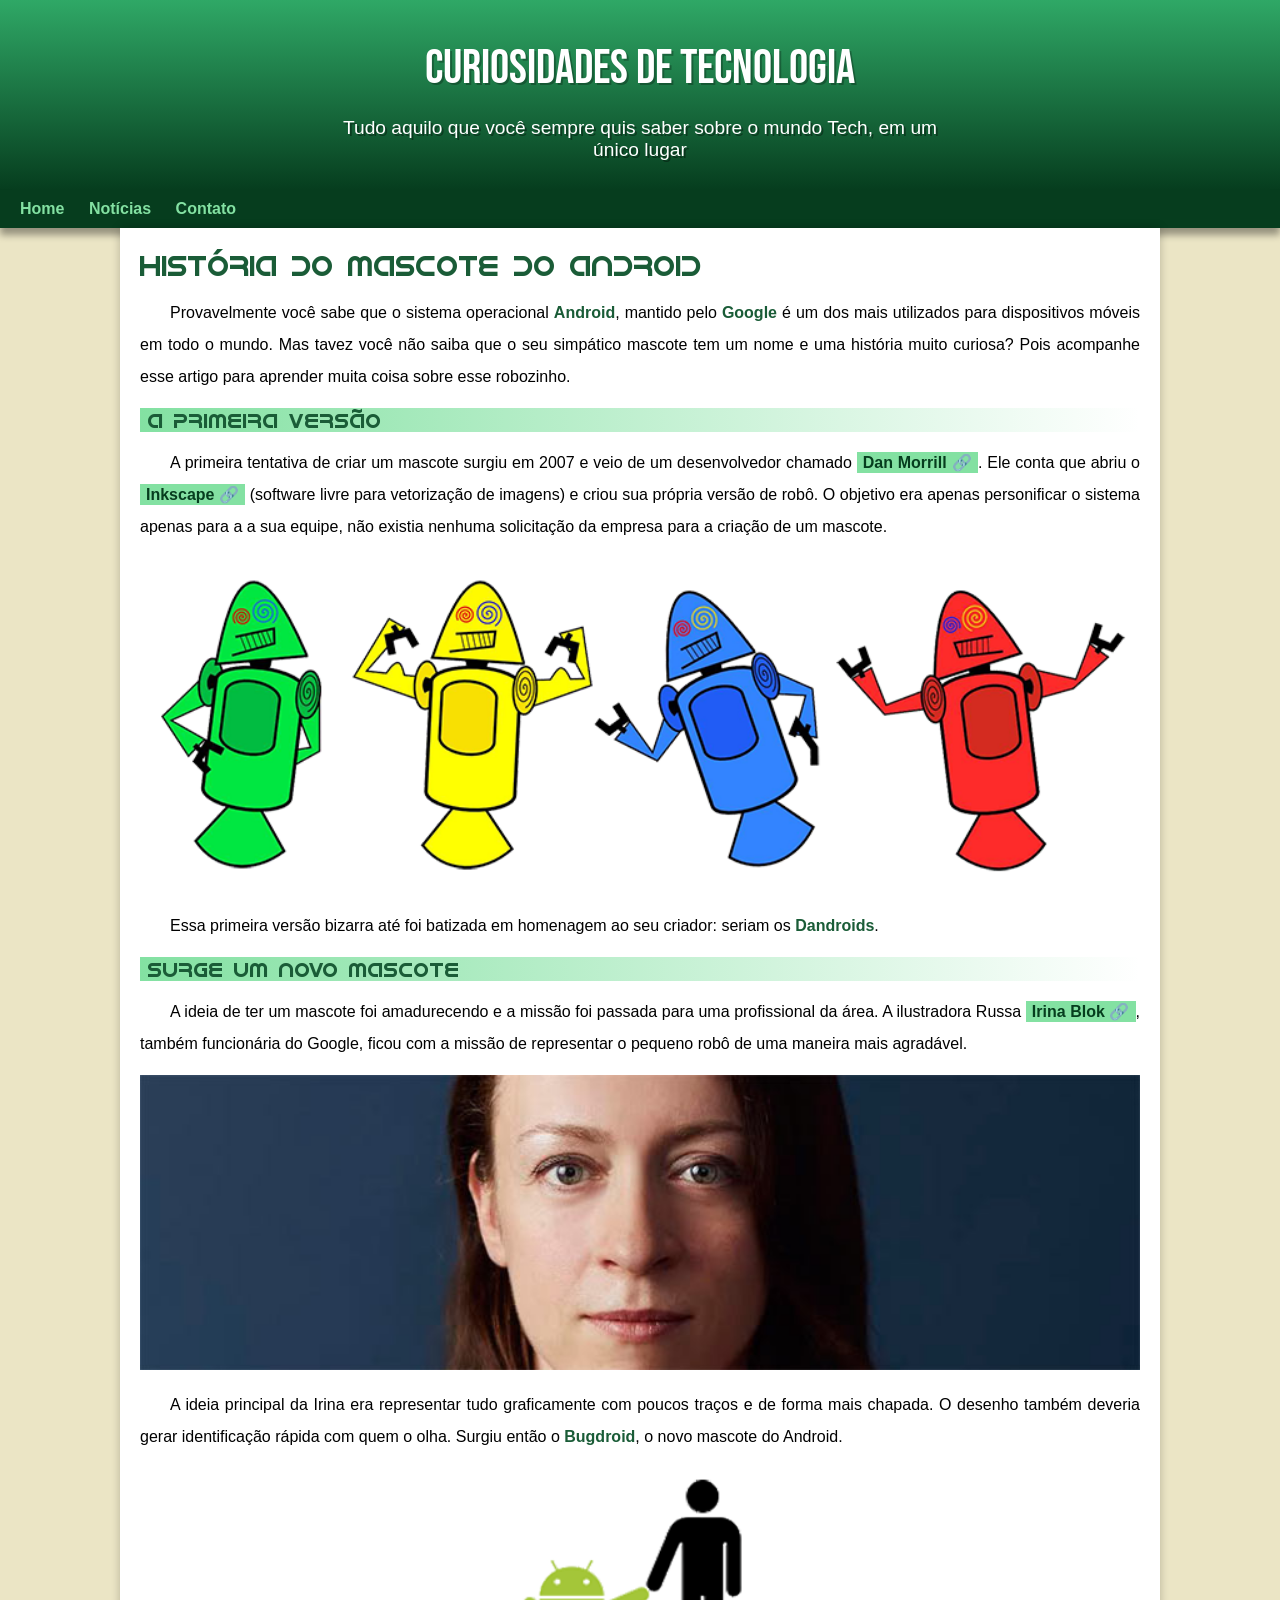
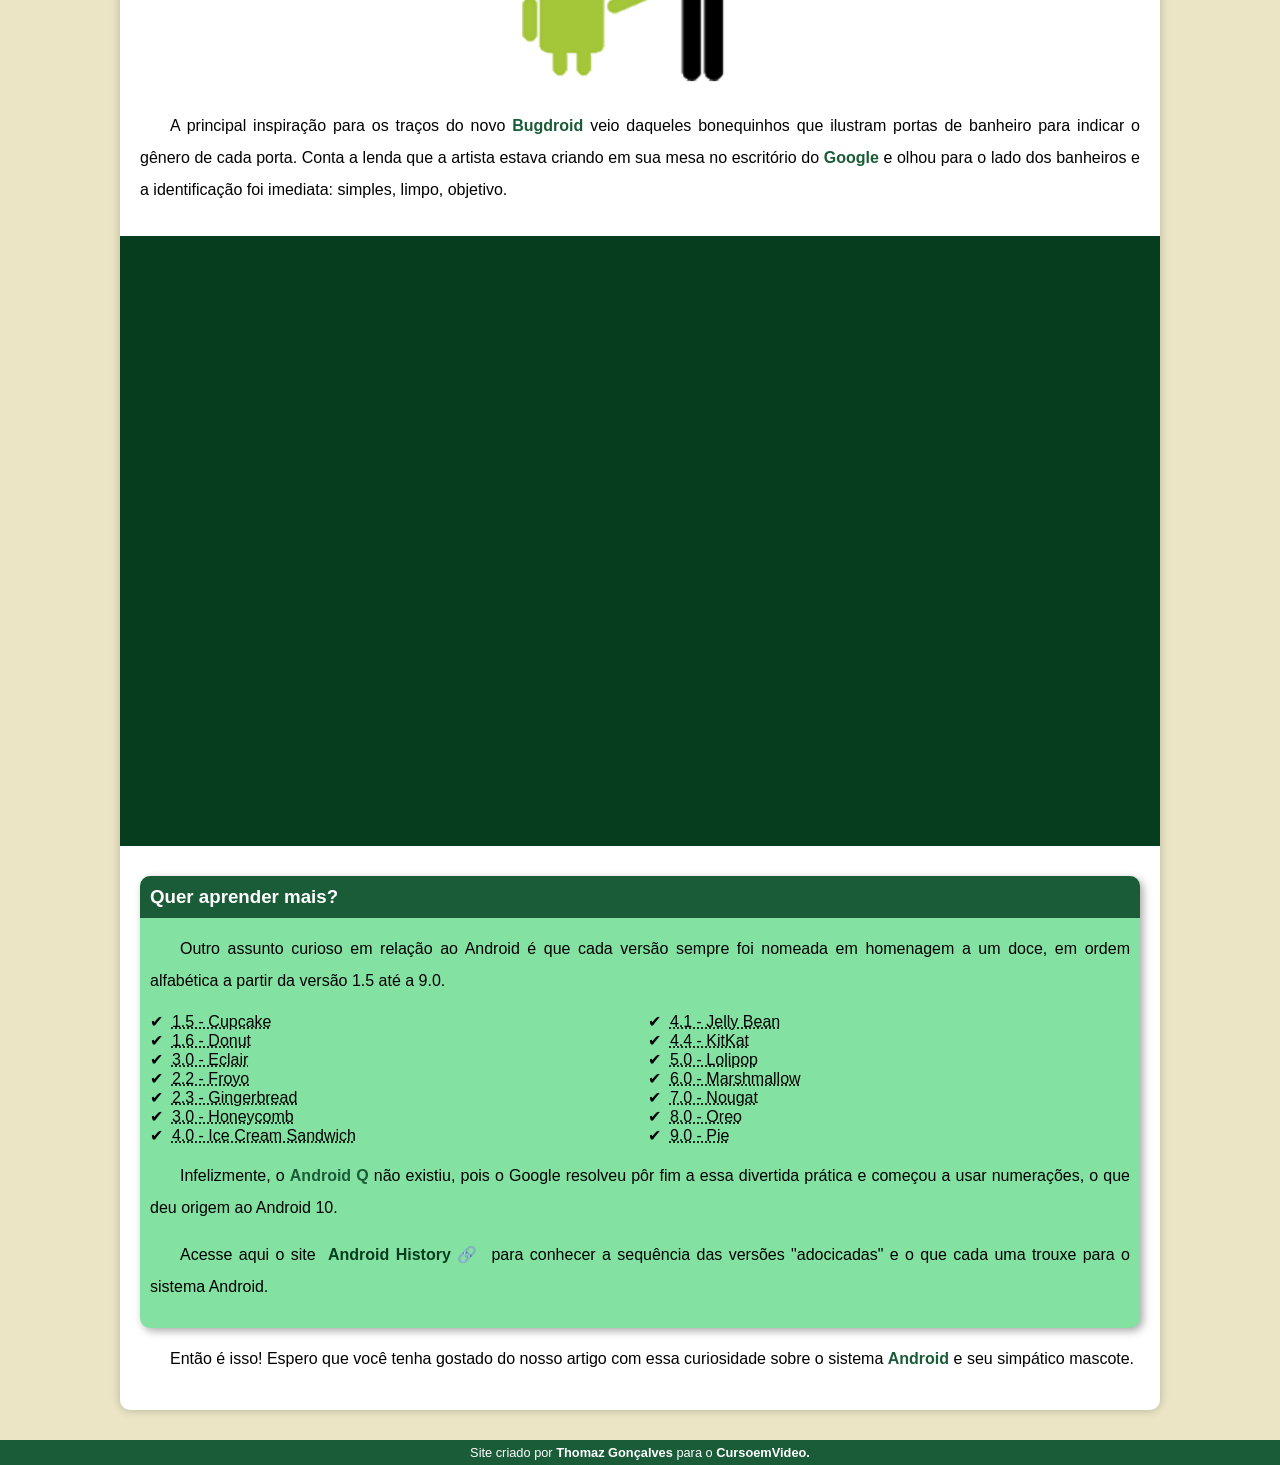
<file: index.html>
<!DOCTYPE html>
<html lang="pt-br">
<head>
    <meta charset="UTF-8">
    <meta http-equiv="X-UA-Compatible" content="IE=edge">
    <meta name="viewport" content="width=device-width, initial-scale=1.0">
    <link rel="shortcut icon" href="imagens/favicon.ico" type="image/x-icon">
    <link rel="stylesheet" href="css/style.css">

    <title>Evolução do Android</title>
</head>
<body>
    <header>
        <h1>Curiosidades de Tecnologia</h1>
        <p>Tudo aquilo que você sempre quis saber sobre o mundo Tech, em um único lugar</p>
    </header>
    <nav>
        <a href="#">Home</a>
        <a href="#">Notícias</a>
        <a href="#">Contato</a>
    </nav>
    <main>
        <article>
            <h1>História do Mascote do Android</h1>

            <p>Provavelmente você sabe que o sistema operacional <strong>Android</strong>, mantido pelo <strong>Google</strong> é um dos mais utilizados para dispositivos móveis em todo o mundo. Mas tavez você não saiba que o seu simpático mascote tem um nome e uma história muito curiosa? Pois acompanhe esse artigo para aprender muita coisa sobre esse robozinho.</p>

            <h2>A primeira versão</h2>

            <p>A primeira tentativa de criar um mascote surgiu em 2007 e veio de um desenvolvedor chamado <a href="https://androidcommunity.com/dan-morrill-shows-us-the-android-mascot-that-almost-was-20130103/" target="_blank" class="externo">Dan Morrill</a>. Ele conta que abriu o <a href="https://inkscape.org/pt-br/" target="_blank" class="externo">Inkscape</a> (software livre para vetorização de imagens) e criou sua própria versão de robô. O objetivo era apenas personificar o sistema apenas para a a sua equipe, não existia nenhuma solicitação da empresa para a criação de um mascote.</p>

           <picture>
            <source media="(max-width: 670px)" srcset="imagens/dan-droids-pq.png">
            <img src="imagens/dan-droids.png" alt="primeiro-mascote-do-android"></picture>

            <p>Essa primeira versão bizarra até foi batizada em homenagem ao seu criador: seriam os <strong>Dandroids</strong>.</p>

            <h2>Surge um novo mascote</h2>

            <p>A ideia de ter um mascote foi amadurecendo e a missão foi passada para uma profissional da área. A ilustradora Russa <a href="https://www.irinablok.com/" target="_blank" class="externo">Irina Blok</a>, também funcionária do Google, ficou com a missão de representar o pequeno robô de uma maneira mais agradável.</p>

            <picture>
                <source media="(max-width: 670px )" srcset="imagens/irina-blok-pq.jpg">
                <img src="imagens/irina-blok.jpg" alt="irina-block, criadora do bugdroid">
            </picture>

            <p>A ideia principal da Irina era representar tudo graficamente com poucos traços e de forma mais chapada. O desenho também deveria gerar identificação rápida com quem o olha. Surgiu então o <strong>Bugdroid</strong>, o novo mascote do Android.</p>

            <img src="imagens/bugdroid.png" alt="" class="pequena">

            <p>A principal inspiração para os traços do novo <strong>Bugdroid</strong> veio daqueles bonequinhos que ilustram portas de banheiro para indicar o gênero de cada porta. Conta a lenda que a artista estava criando em sua mesa no escritório do <strong>Google</strong> e olhou para o lado dos banheiros e a identificação foi imediata: simples, limpo, objetivo.</p>

            <div class="video"><iframe width="560" height="315" src="https://www.youtube.com/embed/l2UDgpLz20M" title="YouTube video player" frameborder="0" allow="accelerometer; autoplay; clipboard-write; encrypted-media; gyroscope; picture-in-picture" allowfullscreen></iframe></div>
            
            <aside>
                <h3>Quer aprender mais?</h3>

                <p>Outro assunto curioso em relação ao Android é que cada versão sempre foi nomeada em homenagem a um doce, em ordem alfabética a partir da versão 1.5 até a 9.0.</p>
                <ul>
                    <li><abbr title="Bolo de copo">1.5 - Cupcake</abbr></li>
                    <li><abbr title="Rosquinha">1.6 - Donut</abbr></li>
                    <li><abbr title="Bomba">3.0 - Eclair</abbr></li>
                    <li><abbr title="Iogurte congelado">2.2 - Froyo</abbr></li>
                    <li><abbr title="Biscoito de Gengibre">2.3 - Gingerbread</abbr></li>
                    <li><abbr title="Favo de Mel">3.0 - Honeycomb</abbr></li>
                    <li><abbr title="Sanduiche de Sorvete">4.0 - Ice Cream Sandwich</abbr></li>
                    <li><abbr title="Jujuba">4.1 - Jelly Bean</abbr></li>
                    <li><abbr title="KitKat">4.4 - KitKat</abbr></li>
                    <li><abbr title="Pirulito">5.0 - Lolipop</abbr></li>
                    <li><abbr title="Marshmallow">6.0 - Marshmallow</abbr></li>
                    <li><abbr title="Torrone">7.0 - Nougat</abbr></li>
                    <li><abbr title="Oreo">8.0 - Oreo</abbr></li>
                    <li><abbr title="Torta">9.0 - Pie</abbr></li>
                </ul>
                <p>Infelizmente, o <strong>Android Q</strong> não existiu, pois o Google resolveu pôr fim a essa divertida prática e começou a usar numerações, o que deu origem ao Android 10.</p>

                <p>
                    Acesse aqui o site <a href="https://www.android.com/intl/pt-BR_br/what-is-android/" target="_blank" class="externo">Android History</a> para conhecer a sequência das versões "adocicadas" e o que cada uma trouxe para o sistema Android.
                </p>
            </aside>

            <p>Então é isso! Espero que você tenha gostado do nosso artigo com essa curiosidade sobre o sistema <strong>Android</strong> e seu simpático mascote.<p>

        </article>
    </main>
    <footer>
        <p>Site criado por <a href="https://gustavoguanabara.github.io/" target="_blank">Thomaz Gonçalves</a> para o <a href="https://www.youtube.com/c/CursoemV%C3%ADdeo" target="_blank">CursoemVideo.</a></p>
    </footer>
    
</body>
</html>
</file>
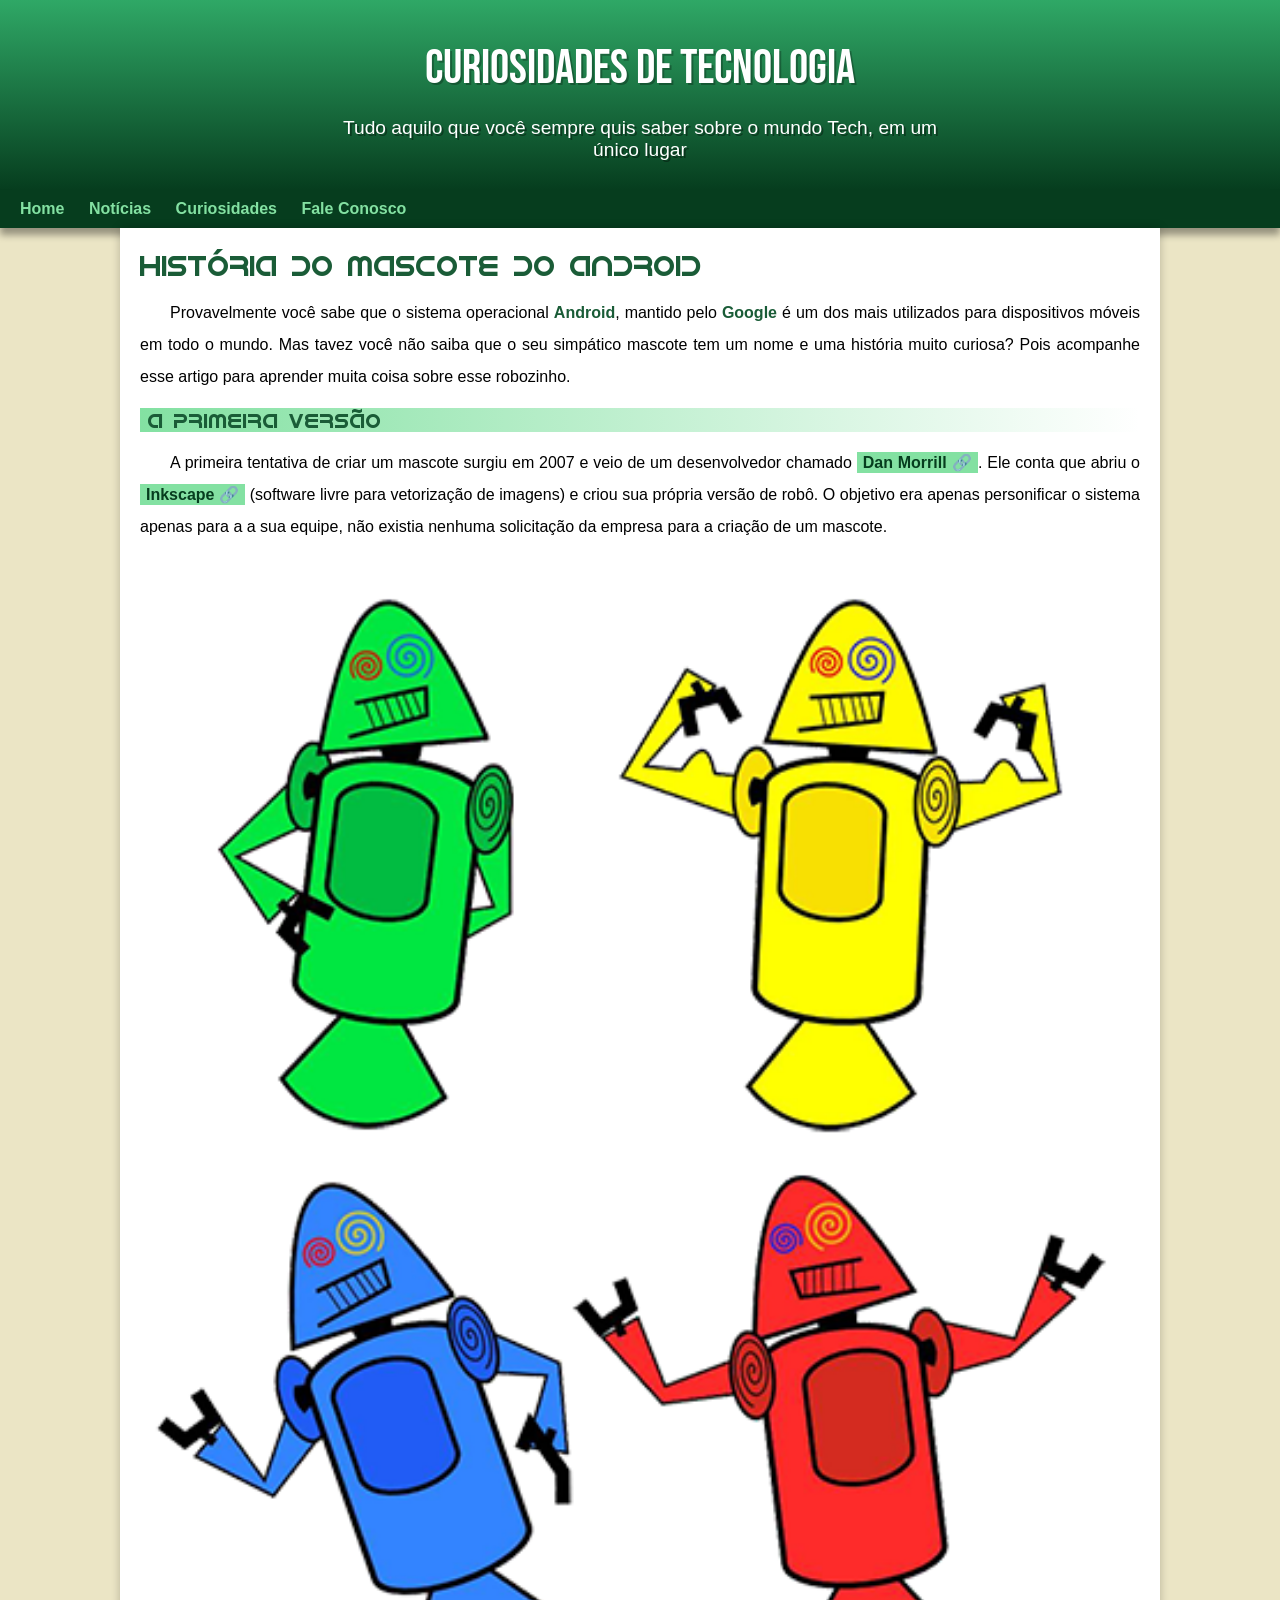
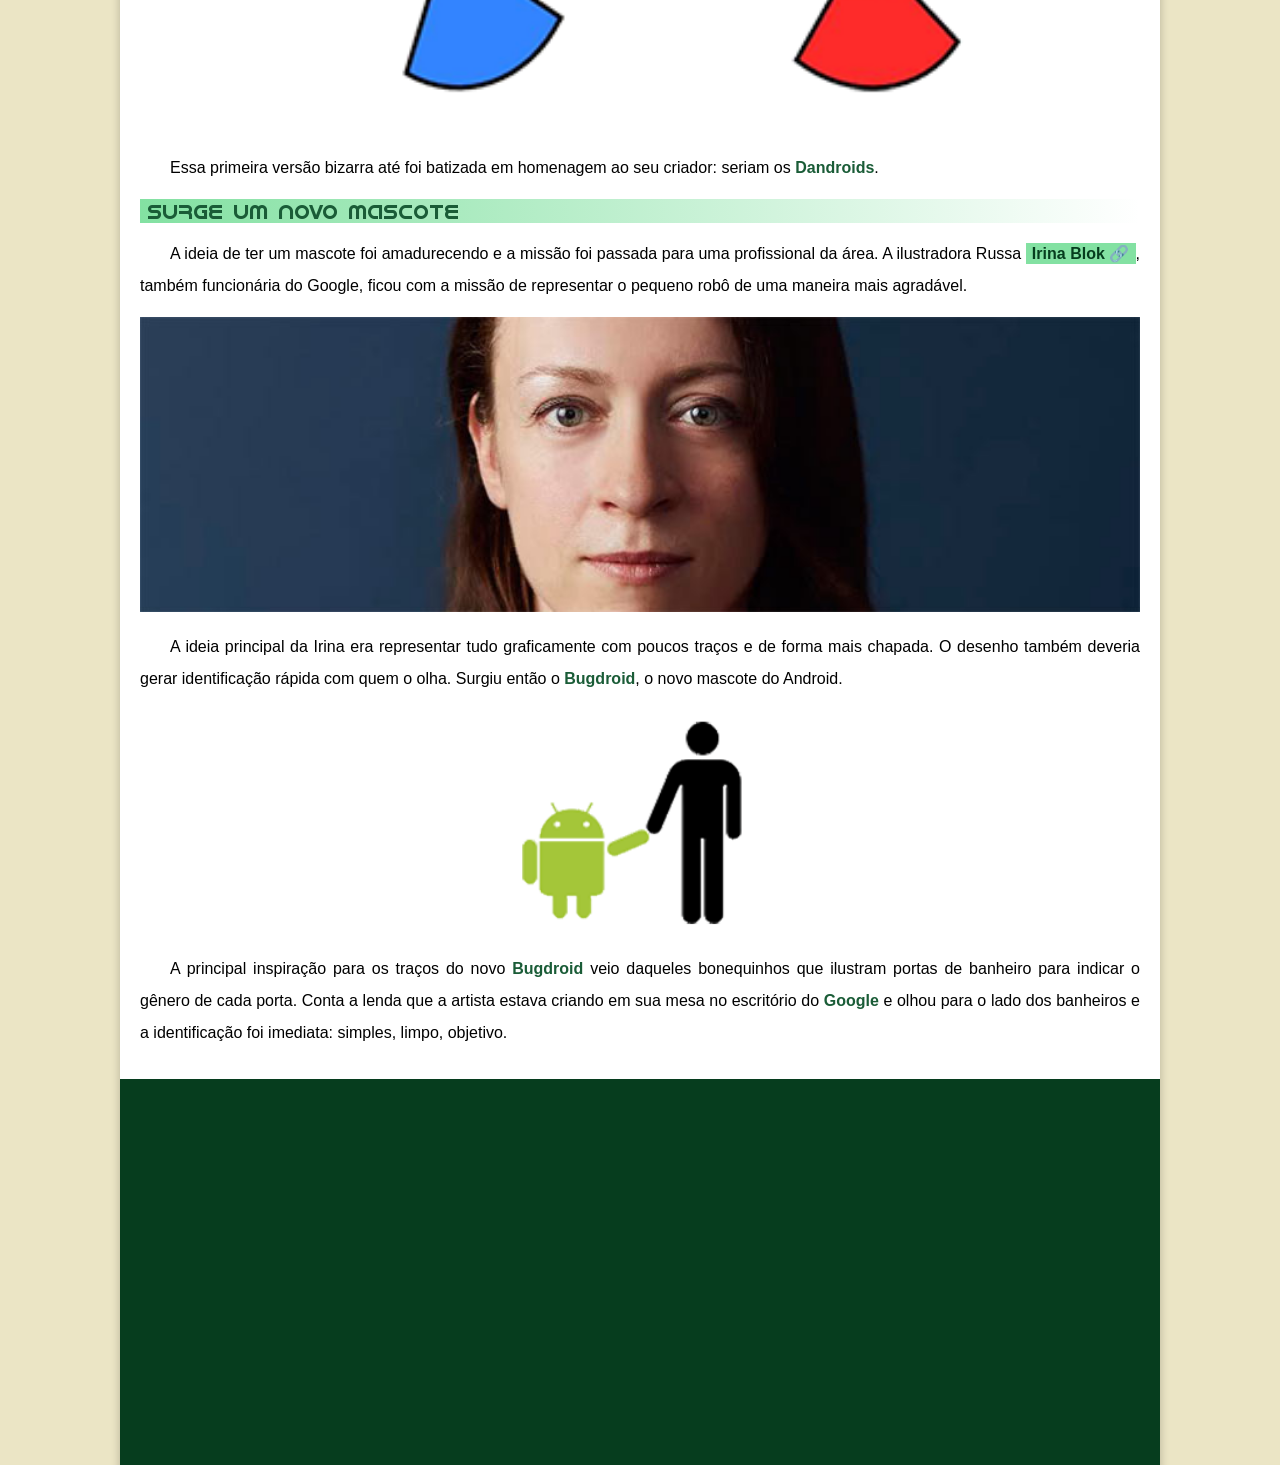
<file: index.html.html>
<!DOCTYPE html>
<html lang="pt-br">
<head>
    <meta charset="UTF-8">
    <meta http-equiv="X-UA-Compatible" content="IE=edge">
    <meta name="viewport" content="width=device-width, initial-scale=1.0">
    <link rel="shortcut icon" href="imagens/favicon.ico" type="image/x-icon">
    <link rel="stylesheet" href="css/style.css">

    <title>Evolução do Android</title>
</head>
<body>
    <header>
        <h1>Curiosidades de Tecnologia</h1>
        <p>Tudo aquilo que você sempre quis saber sobre o mundo Tech, em um único lugar</p>
    </header>
    <nav>
        <a href="#">Home</a>
        <a href="#">Notícias</a>
        <a href="#">Curiosidades</a>
        <a href="#">Fale Conosco</a>
    </nav>
    <main>
        <article>
            <h1>História do Mascote do Android</h1>

            <p>Provavelmente você sabe que o sistema operacional <strong>Android</strong>, mantido pelo <strong>Google</strong> é um dos mais utilizados para dispositivos móveis em todo o mundo. Mas tavez você não saiba que o seu simpático mascote tem um nome e uma história muito curiosa? Pois acompanhe esse artigo para aprender muita coisa sobre esse robozinho.</p>

            <h2>A primeira versão</h2>

            <p>A primeira tentativa de criar um mascote surgiu em 2007 e veio de um desenvolvedor chamado <a href="https://androidcommunity.com/dan-morrill-shows-us-the-android-mascot-that-almost-was-20130103/" target="_blank" class="externo">Dan Morrill</a>. Ele conta que abriu o <a href="https://inkscape.org/pt-br/" target="_blank" class="externo">Inkscape</a> (software livre para vetorização de imagens) e criou sua própria versão de robô. O objetivo era apenas personificar o sistema apenas para a a sua equipe, não existia nenhuma solicitação da empresa para a criação de um mascote.</p>

           <picture>
            <source media="(max-width: 670px)" srcset="imagens/dan-droids-pq.png">
            <img src="imagens/dan-droids.png" alt="primeiro-mascote-do-android"></picture>

            <p>Essa primeira versão bizarra até foi batizada em homenagem ao seu criador: seriam os <strong>Dandroids</strong>.</p>

            <h2>Surge um novo mascote</h2>

            <p>A ideia de ter um mascote foi amadurecendo e a missão foi passada para uma profissional da área. A ilustradora Russa <a href="https://www.irinablok.com/" target="_blank" class="externo">Irina Blok</a>, também funcionária do Google, ficou com a missão de representar o pequeno robô de uma maneira mais agradável.</p>

            <picture>
                <source media="(max-width: 670px )" srcset="imagens/irina-blok-pq.jpg">
                <img src="imagens/irina-blok.jpg" alt="irina-block, criadora do bugdroid">
            </picture>

            <p>A ideia principal da Irina era representar tudo graficamente com poucos traços e de forma mais chapada. O desenho também deveria gerar identificação rápida com quem o olha. Surgiu então o <strong>Bugdroid</strong>, o novo mascote do Android.</p>

            <img src="imagens/bugdroid.png" alt="" class="pequena">

            <p>A principal inspiração para os traços do novo <strong>Bugdroid</strong> veio daqueles bonequinhos que ilustram portas de banheiro para indicar o gênero de cada porta. Conta a lenda que a artista estava criando em sua mesa no escritório do <strong>Google</strong> e olhou para o lado dos banheiros e a identificação foi imediata: simples, limpo, objetivo.</p>

            <div class="video"><iframe width="560" height="315" src="https://www.youtube.com/embed/l2UDgpLz20M" title="YouTube video player" frameborder="0" allow="accelerometer; autoplay; clipboard-write; encrypted-media; gyroscope; picture-in-picture" allowfullscreen></iframe></div>
            
            <aside>
                <h3>Quer aprender mais?</h3>

                <p>Outro assunto curioso em relação ao Android é que cada versão sempre foi nomeada em homenagem a um doce, em ordem alfabética a partir da versão 1.5 até a 9.0.</p>
                <ul>
                    <li><abbr title="Bolo de copo">1.5 - Cupcake</abbr></li>
                    <li><abbr title="Rosquinha">1.6 - Donut</abbr></li>
                    <li><abbr title="Bomba">3.0 - Eclair</abbr></li>
                    <li><abbr title="Iogurte congelado">2.2 - Froyo</abbr></li>
                    <li><abbr title="Biscoito de Gengibre">2.3 - Gingerbread</abbr></li>
                    <li><abbr title="Favo de Mel">3.0 - Honeycomb</abbr></li>
                    <li><abbr title="Sanduiche de Sorvete">4.0 - Ice Cream Sandwich</abbr></li>
                    <li><abbr title="Jujuba">4.1 - Jelly Bean</abbr></li>
                    <li><abbr title="KitKat">4.4 - KitKat</abbr></li>
                    <li><abbr title="Pirulito">5.0 - Lolipop</abbr></li>
                    <li><abbr title="Marshmallow">6.0 - Marshmallow</abbr></li>
                    <li><abbr title="Torrone">7.0 - Nougat</abbr></li>
                    <li><abbr title="Oreo">8.0 - Oreo</abbr></li>
                    <li><abbr title="Torta">9.0 - Pie</abbr></li>
                </ul>
                <p>Infelizmente, o <strong>Android Q</strong> não existiu, pois o Google resolveu pôr fim a essa divertida prática e começou a usar numerações, o que deu origem ao Android 10.</p>

                <p>
                    Acesse aqui o site <a href="https://www.android.com/intl/pt-BR_br/what-is-android/" target="_blank" class="externo">Android History</a> para conhecer a sequência das versões "adocicadas" e o que cada uma trouxe para o sistema Android.
                </p>
            </aside>

            <p>Então é isso! Espero que você tenha gostado do nosso artigo com essa curiosidade sobre o sistema <strong>Android</strong> e seu simpático mascote.<p>

        </article>
    </main>
    <footer>
        <p>Site criado por <a href="https://gustavoguanabara.github.io/" target="_blank">Thomaz Gonçalves</a> para o <a href="https://www.youtube.com/c/CursoemV%C3%ADdeo" target="_blank">CursoemVideo.</a></p>
    </footer>
    
</body>
</html>
</file>
<file: css/style.css>
@charset "UTF-8";

@import url('https://fonts.googleapis.com/css2?family=Bebas+Neue&display=swap');

@font-face {
    font-family: 'android';
    src: url(../fontes/idroid.otf);
    font-weight: normal;
}

:root {
    --cor0: #ebe5c5;
    --cor1: #83e1a2;
    --cor2: #3ddc84;
    --cor3: #2fa866;
    --cor4: #1a5c37;
    --cor5: #063d1e;

    --fonte-padrao: Arial, verdana, helvetica, sans-serif;
    --fonte-destaque: 'Bebas Neue', cursive;
    --font-android: 'android', cursive;


}

* {
   margin: 0px; 
   padding: 0px;
}

body {
    background-color: var(--cor0);
    font-family: var(--fonte-padrao);
}

a.externo::after {
    content: '\00A0\1F517'
}

header {
    background-color: var(--cor4);
    background-image: linear-gradient(to bottom, var(--cor3), var(--cor5));
    min-height: 150px;
    padding-top: 40px;
    text-align: center;
}

header > h1 {
    color: white ;
    font-family: var(--fonte-destaque);
    font-weight: normal;
    margin-bottom: 20px;
    font-size: 3em;
    text-shadow: 2px 2px 0px rgba(0, 0, 0, 0.267);
}

header > p {
    color: white;
    font-family: var(--fonte-padrao);
    font-size: 1.2em;
    max-width: 600px;
    margin: auto;
    padding-right: 10px;
    padding-left: 10px;
    text-shadow: 2px 2px 0px rgba(0, 0, 0, 0.365);
}

nav {
    background-color: var(--cor5);
    padding: 10px;
    box-shadow: 0px 7px 7px rgba(0, 0, 0, 0.365);
}

nav > a {
    color: var(--cor1);
    padding: 10px;
    text-decoration: none;
    font-weight: bolder;
    transition-duration: 0.5s;
}

nav > a:hover {
    color: var(--cor5);
    background-color: var(--cor3) ;
    border-radius: 5px;
}

main {
    min-width: 300px;
    max-width: 1000px;
    padding: 20px;
    margin: auto;
    background-color: white;
    box-shadow: 0px 0px 10px rgba(0, 0, 0, 0.226);
    margin-bottom: 30px;
    border-bottom-left-radius: 10px;
    border-bottom-right-radius: 10px;

}

main img {
    width: 100%;
}

main img.pequena {
    display: block;
    margin: auto;
    max-width: 350px;
}

div.video {
    background-color: var(--cor5);
    margin: 30px -20px;
    padding: 20px;
    padding-bottom: 59%;
    position: relative;

}

div.video > iframe {

    position: absolute;
    top: 5%;
    left: 5%;
    width: 90%;
    height: 90%;

}

main  h1 {
    color: var(--cor4);
    font-weight: normal;
    font-family: var(--font-android);
    font-size: 1.8em;
    
}

main  h2 {
    color: var(--cor4);
    font-family: var(--font-android);
    font-size: 1.3em;
    font-weight: normal;
    background-image: linear-gradient(to right, var(--cor1), transparent);
    text-indent: 8px;
    
}

main p {
    margin: 15px 0px 15px 0px;
    text-align: justify;
    text-indent: 30px;
    font-size: 1em;
    line-height: 2em;

}

main strong {
    color: var(--cor4);
    font-weight: bold;
}

main a {
    text-decoration: none;
    font-weight: bold;
    color: var(--cor5);
    background-color: var(--cor1);
    padding: 2px 6px;
}

main a:hover {
    text-decoration: underline;
    color: var(--cor4);
}

aside {
    background-color: var(--cor1);
    padding: 10px;
    border-radius: 10px;
    box-shadow: 3px 3px 8px rgba(0, 0, 0, 0.342);
}

aside > h3 {
    background-color: var(--cor4);
    color: white;
    padding: 10px;
    margin: -10px -10px 0px -10px;
    border-radius: 10px 10px 0px 0px
}

aside > ul {
    list-style-type: '\2714\00A0\00A0';
    list-style-position: inside;
    columns: 2;
}

footer {
    background-color: var(--cor4);
    color: white;
    text-align: center;
    font-size: 0.8em;
    padding: 5px;
}

footer a {
    color: white;
    font-weight: bolder;
    text-decoration: none;

}

footer a:hover {
    text-decoration: underline;
    color: var(--cor1);
}
</file>
